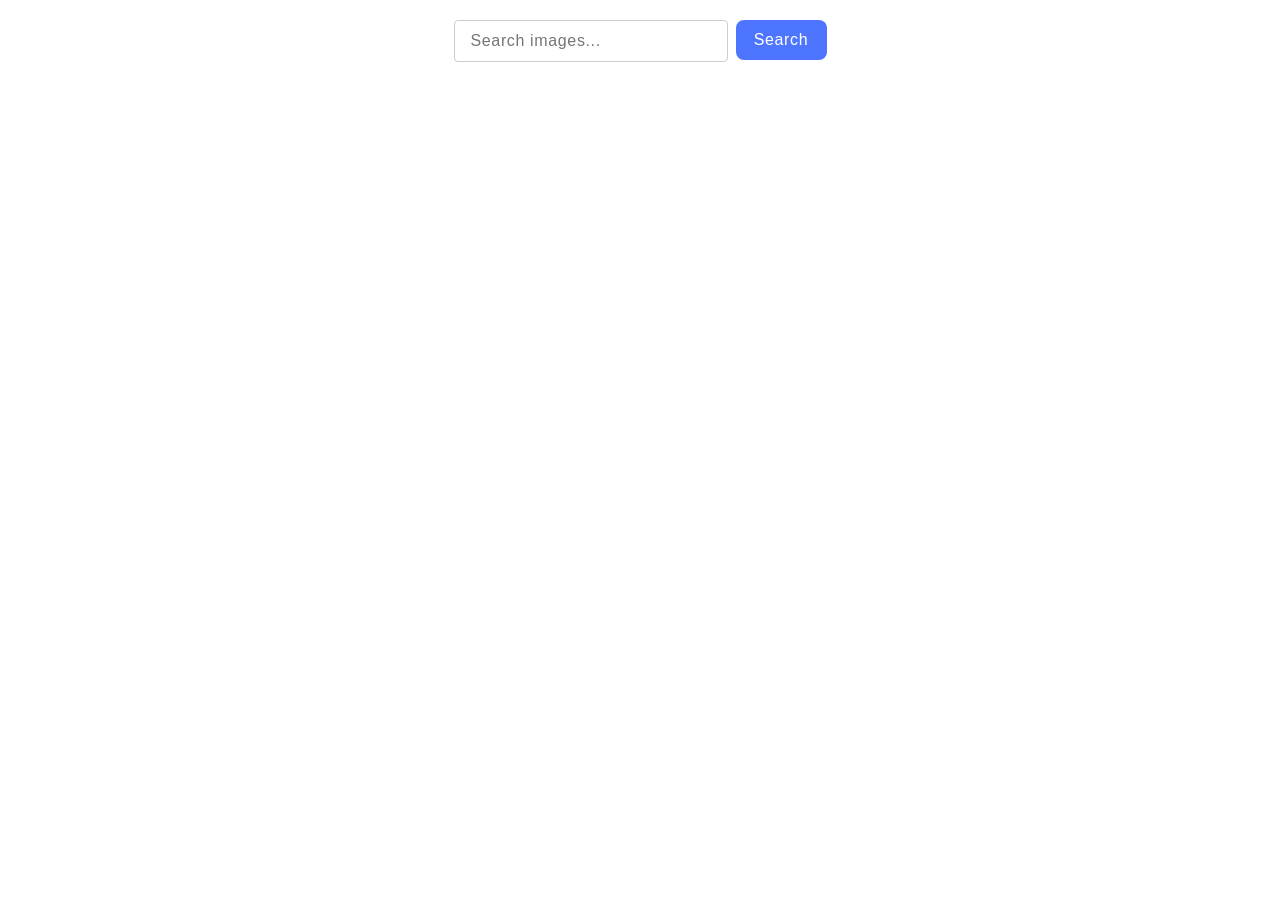
<file: src/index.html>
<!DOCTYPE html>
<html lang="en">
  <head>
    <meta charset="UTF-8" />
    <link rel="icon" type="image/svg+xml" href="/favicon.svg" />
    <meta name="viewport" content="width=device-width, initial-scale=1.0" />
    <title>Vanilla App Template</title>
    <link rel="stylesheet" href="./css/styles.css" />
  </head>
  <body>
    <main>
      <form class="form">
        <label>
          <input
            type="text"
            name="search-text"
            placeholder="Search images..."
            required
          />
        </label>
        <button type="submit">Search</button>
      </form>
      
      <div class="gallery-container">
  <ul class="gallery"></ul>
  <button class="load-btn" type="button">Load more</button>
  <div><span class="loader">Loading images, please wait...</span></div>
</div>

    <script type="module" src="./main.js"></script>
  </body>
</html>
</file>
<file: src/css/styles.css>
/**
  |============================
  | include css partials with
  | default @import url()
  |============================
*/
/* Common styles */
@import url('./reset.css');
@import url('./base.css');
@import url('./container.css');
</file>
